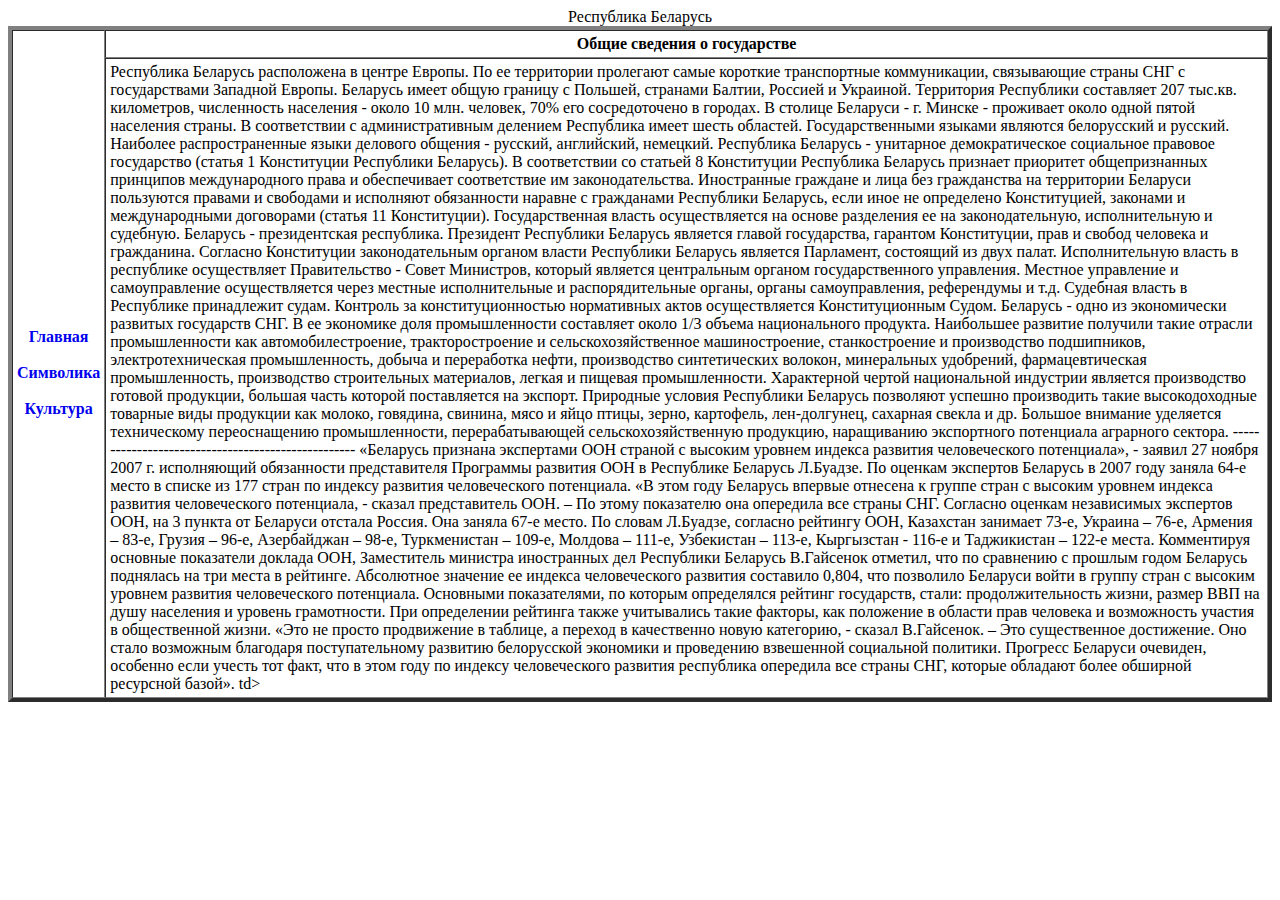
<file: СвиридовичАртем/Контрольная html/index.html>
<html>
 <head>
  <meta http-equiv="Content-Type" content="text/html; charset=utf-8">
  <title>Главная</title>
 </head>
 <body>
  <table border="4" cellpadding="4" cellspacing="0">
   <caption>Республика Беларусь</caption>
   <tr>
    <th rowspan="2"><br><a href="index.html">Главная</br><br><a href="simvolica.html">Символика</br><br><a href="culture.html">Культура</br></th><th>Общие сведения о государстве</th>
   </tr>
   <tr>
    <td>	

Республика Беларусь расположена в центре Европы. По ее территории пролегают самые короткие транспортные коммуникации, связывающие страны СНГ с государствами Западной Европы. Беларусь имеет общую границу с Польшей, странами Балтии, Россией и Украиной.

Территория Республики составляет 207 тыс.кв. километров, численность населения - около 10 млн. человек, 70% его сосредоточено в городах. В столице Беларуси - г. Минске - проживает около одной пятой населения страны. В соответствии с административным делением Республика имеет шесть областей. Государственными языками являются белорусский и русский. Наиболее распространенные языки делового общения - русский, английский, немецкий.
Республика Беларусь - унитарное демократическое социальное правовое государство (статья 1 Конституции Республики Беларусь). В соответствии со статьей 8 Конституции Республика Беларусь признает приоритет общепризнанных принципов международного права и обеспечивает соответствие им законодательства. Иностранные граждане и лица без гражданства на территории Беларуси пользуются правами и свободами и исполняют обязанности наравне с гражданами Республики Беларусь, если иное не определено Конституцией, законами и международными договорами (статья 11 Конституции).
Государственная власть осуществляется на основе разделения ее на законодательную, исполнительную и судебную. Беларусь - президентская республика. Президент Республики Беларусь является главой государства, гарантом Конституции, прав и свобод человека и гражданина. Согласно Конституции законодательным органом власти Республики Беларусь является Парламент, состоящий из двух палат. Исполнительную власть в республике осуществляет Правительство - Совет Министров, который является центральным органом государственного управления. 
Местное управление и самоуправление осуществляется через местные исполнительные и распорядительные органы, органы самоуправления, референдумы и т.д.
Судебная власть в Республике принадлежит судам. Контроль за конституционностью нормативных актов осуществляется Конституционным Судом.
Беларусь - одно из экономически развитых государств СНГ. В ее экономике доля промышленности составляет около 1/3 объема национального продукта. Наибольшее развитие получили такие отрасли промышленности как автомобилестроение, тракторостроение и сельскохозяйственное машиностроение, станкостроение и производство подшипников, электротехническая промышленность, добыча и переработка нефти, производство синтетических волокон, минеральных удобрений, фармацевтическая промышленность, производство строительных материалов, легкая и пищевая промышленности. Характерной чертой национальной индустрии является производство готовой продукции, большая часть которой поставляется на экспорт.
Природные условия Республики Беларусь позволяют успешно производить такие высокодоходные товарные виды продукции как молоко, говядина, свинина, мясо и яйцо птицы, зерно, картофель, лен-долгунец, сахарная свекла и др. Большое внимание уделяется техническому переоснащению промышленности, перерабатывающей сельскохозяйственную продукцию, наращиванию экспортного потенциала аграрного сектора.

---------------------------------------------------

«Беларусь признана экспертами ООН страной с высоким уровнем индекса развития человеческого потенциала», - заявил 27 ноября 2007 г. исполняющий обязанности представителя Программы развития ООН в Республике Беларусь Л.Буадзе. По оценкам экспертов Беларусь в 2007 году заняла 64-е место в списке из 177 стран по индексу развития человеческого потенциала. 

«В этом году Беларусь впервые отнесена к группе стран с высоким уровнем индекса развития человеческого потенциала, - сказал представитель ООН. – По этому показателю она опередила все страны СНГ. Согласно оценкам независимых экспертов ООН, на 3 пункта от Беларуси отстала Россия. Она заняла 67-е место. 

По словам Л.Буадзе, согласно рейтингу ООН, Казахстан занимает 73-е, Украина – 76-е, Армения – 83-е, Грузия – 96-е, Азербайджан – 98-е, Туркменистан – 109-е, Молдова – 111-е, Узбекистан – 113-е, Кыргызстан - 116-е и Таджикистан – 122-е места. Комментируя основные показатели доклада ООН, Заместитель министра иностранных дел Республики Беларусь В.Гайсенок отметил, что по сравнению с прошлым годом Беларусь поднялась на три места в рейтинге. Абсолютное значение ее индекса человеческого развития составило 0,804, что позволило Беларуси войти в группу стран с высоким уровнем развития человеческого потенциала. 

Основными показателями, по которым определялся рейтинг государств, стали: продолжительность жизни, размер ВВП на душу населения и уровень грамотности. При определении рейтинга также учитывались такие факторы, как положение в области прав человека и возможность участия в общественной жизни. 

«Это не просто продвижение в таблице, а переход в качественно новую категорию, - сказал В.Гайсенок. – Это существенное достижение. Оно стало возможным благодаря поступательному развитию белорусской экономики и проведению взвешенной социальной политики. Прогресс Беларуси очевиден, особенно если учесть тот факт, что в этом году по индексу человеческого развития республика опередила все страны СНГ, которые обладают более обширной ресурсной базой».
<style>
A {
    text-decoration: none; /* Убирает подчеркивание для ссылок */
   } 
</style>
td>
   </tr>
  </table>
 </body>
</html>
</file>
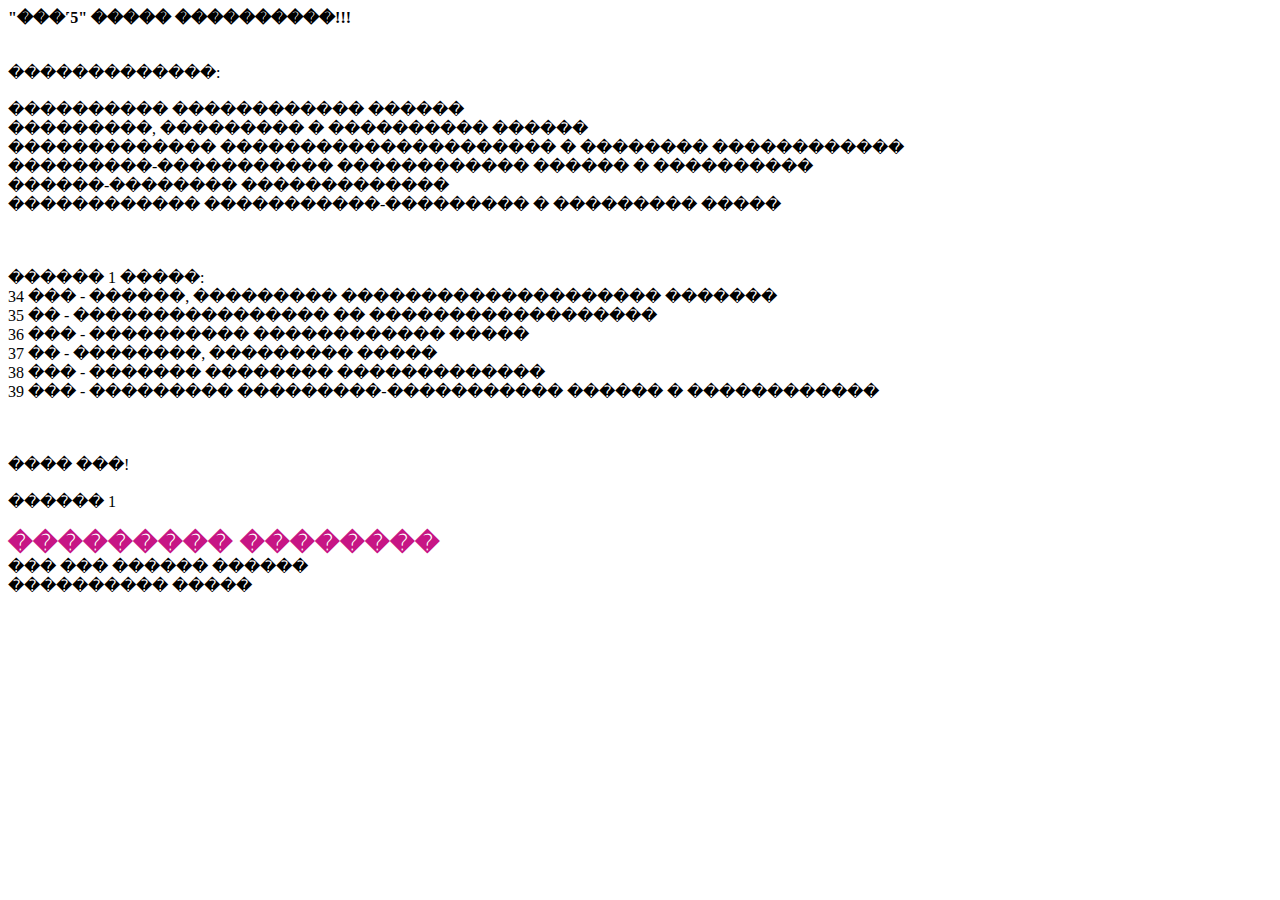
<file: СвиридовичАртем/FGafa.html>
<html>
	<held>
		<tilte>
	<held>
	<tilte><b>"���˹5" ����� ����������!!!</b></tilte><br><br>
	<body>
		<br>
	�������������:<br>
	
	<br>���������� ������������ ������
	<br>���������, ��������� � ���������� ������
	<br>������������� ��������������������� � �������� ������������
	<br>���������-����������� ������������ ������ � ����������
	<br>������-�������� �������������
	<br>������������ �����������-��������� � ��������� ����� 
	<br><br><br>
	<br>������ 1 �����:
	<br>34 ��� - ������, ��������� �������������������� �������
	<br>35 �� - ���������������� �� ������������������
	<br>36 ��� - ���������� ������������ �����
	<br>37 �� - ��������, ��������� �����
	<br>38 ��� - ������� �������� �������������
	<br>39 ��� - ��������� ���������-����������� ������ � ������������
	<br><br><br>
	<br>���� ���!<br><br>
	</boby>
</html>
	
	
		<html>
			<head>
			<tilte>������ 1<br></tilte>
			<head>
			<boby>
			<br><b><FONT COLOR="#C71585" FACE="ARIAL" SIZE="5">��������� ��������</Font></b>
			<br> ��� ��� ������ ������
			<br>���������� �����
			</html>
</file>
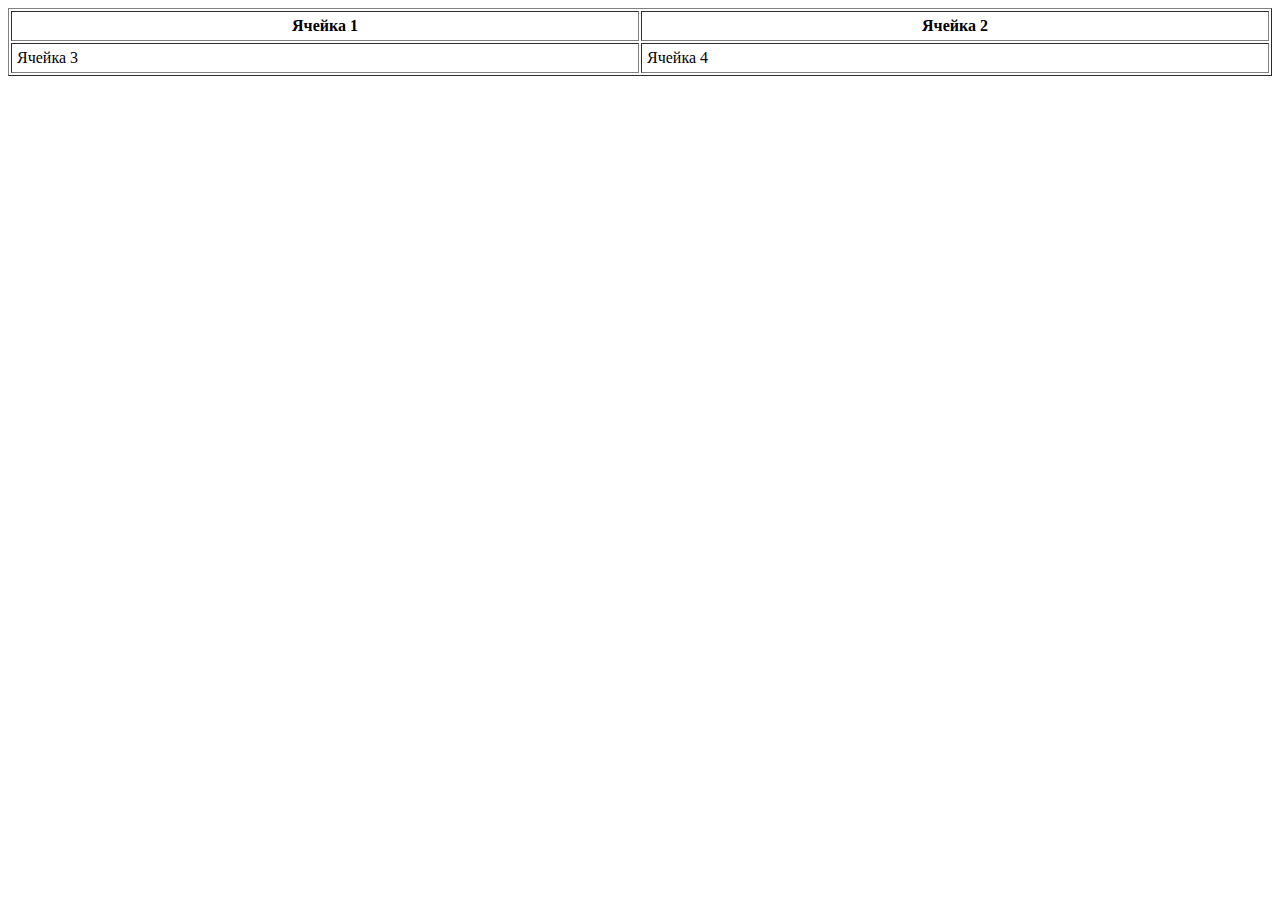
<file: СвиридовичАртем/Knopki.html>
<html>
 <head>
  <meta http-equiv="Content-Type" content="text/html; charset=utf-8">
  <title>Тег TABLE</title>
 </head>
 <body>
  <table border="1" width="100%" cellpadding="5">
   <tr>
    <th>Ячейка 1</th>
    <th>Ячейка 2</th>
   </tr>
   <tr>
    <td>Ячейка 3</td>
    <td>Ячейка 4</td>
  </tr>
 </table>
 </body>
</html>
</file>
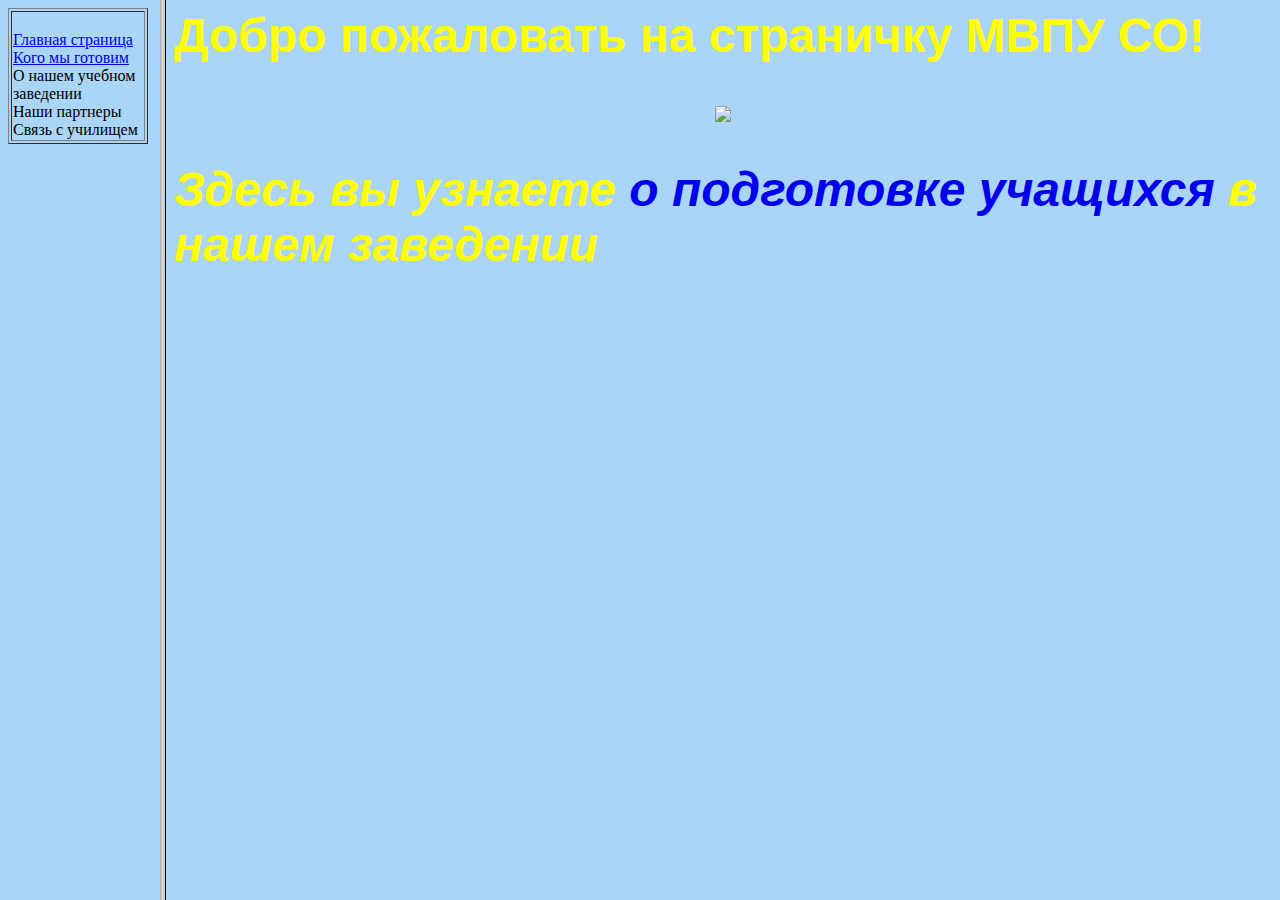
<file: СвиридовичАртем/web/frame.html>
<html>

   <head>
	<meta charset="utf-8">
		<title> Машинист холодильных установок </title>
		
   </head>
    <frameset cols="160,*">
		<frame src = "table.html" name="MENU">
		<frame src ="reclama.html" name="Reclama">
	</frameset>

</html>
</file>
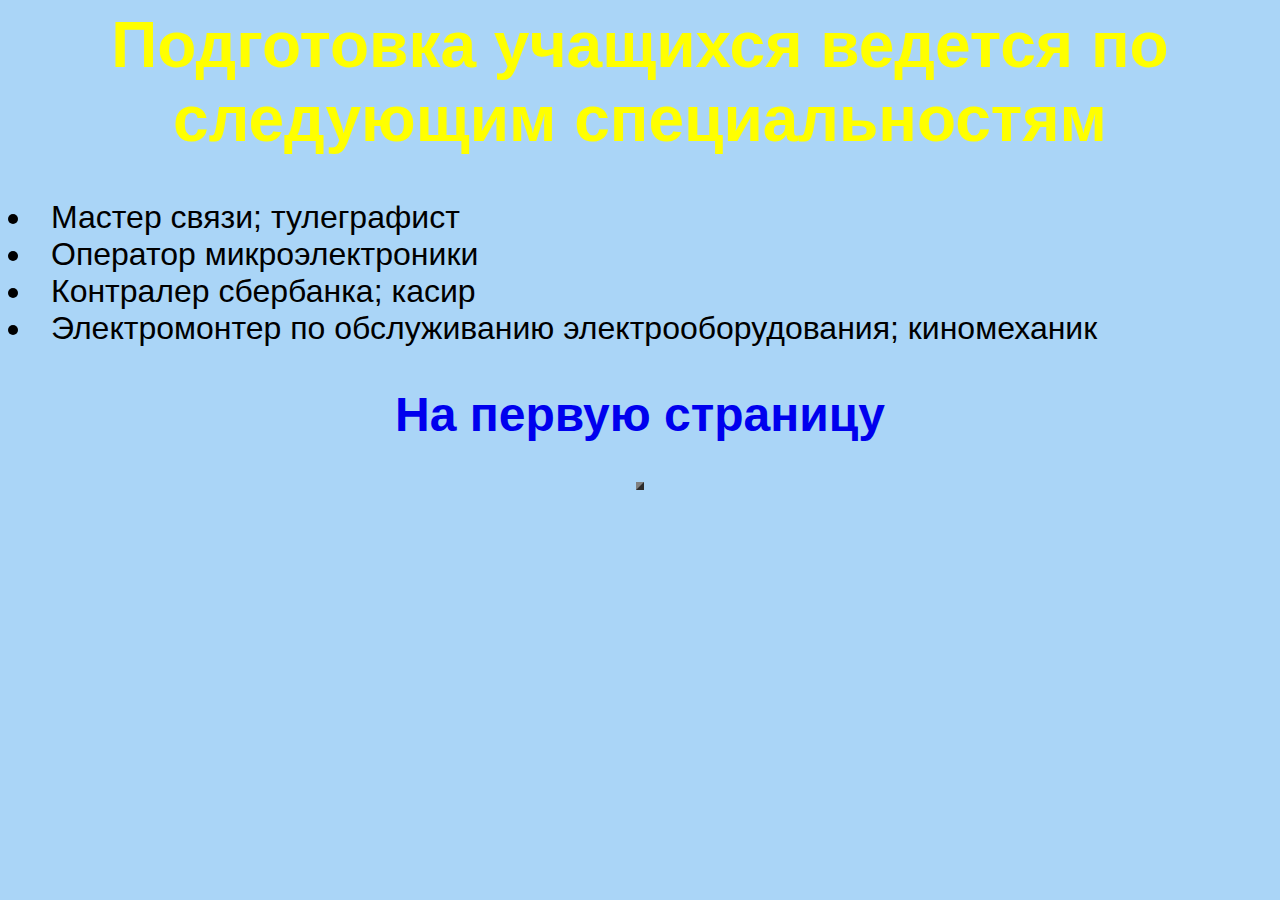
<file: СвиридовичАртем/web/spisok.html>
<html>

   <head>
	<meta charset="utf-8">
      <title> Машинист холодильных установок </title>

   </head>
   <body bgcolor="#aad5f7">

     <table border="4" cellpadding="3" cellspacing="5"
            align="center">
				<link rel="stylesheet" type="text/css" href="style.css">
				<h1><center>Подготовка учащихся ведется по следующим специальностям</center></h1>
				<li>Мастер связи; тулеграфист</li>
				<li>Оператор микроэлектроники</li>
				<li>Контралер сбербанка; касир</li>
				<li>Электромонтер по обслуживанию электрооборудования; киномеханик</li>
				<h2><center><a href="frame.html">На первую страницу</center><h2>
	</table>
   </body>

</html>
</file>
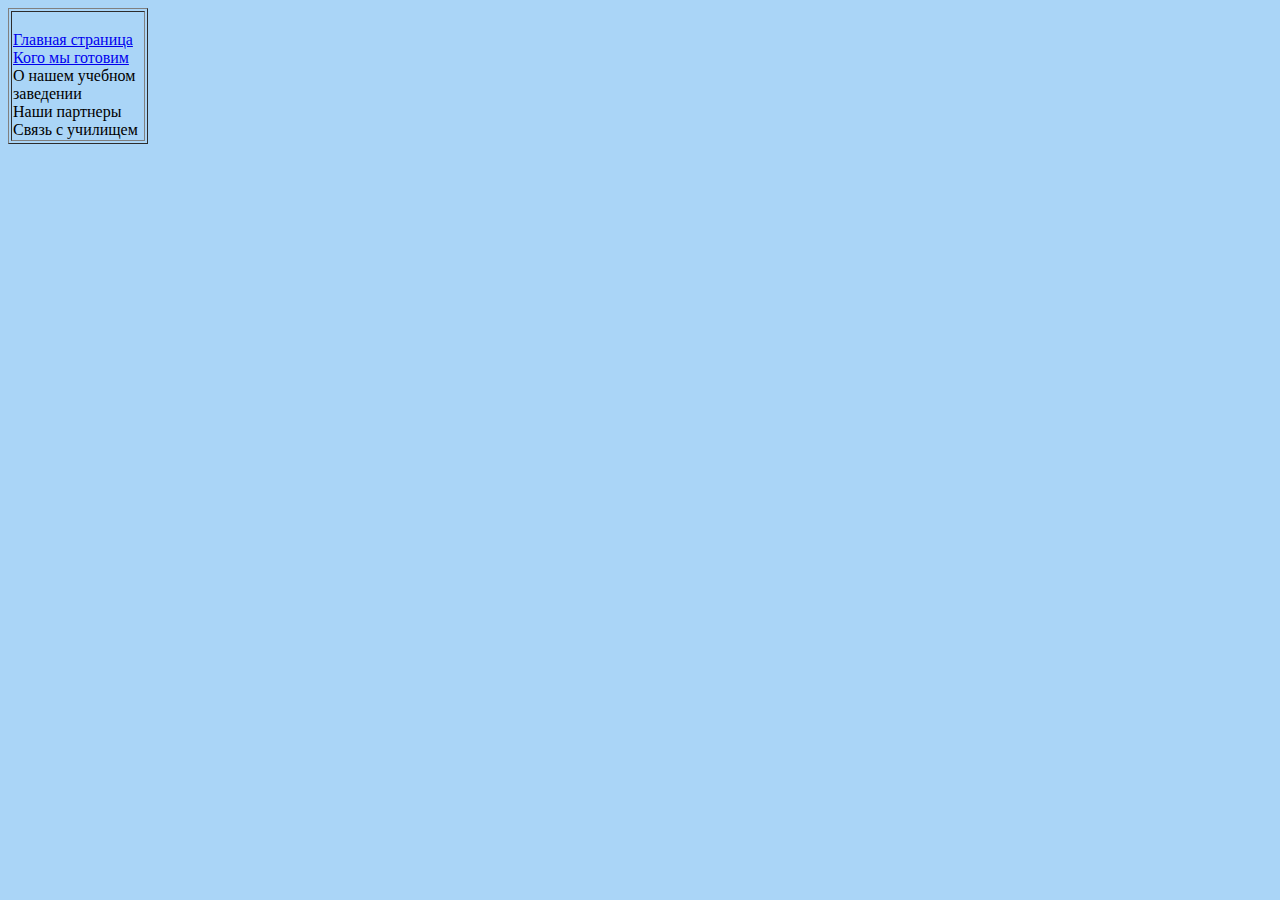
<file: СвиридовичАртем/web/table.html>
<html>

   <head>
	<meta charset="utf-8">
      <title> Машинист холодильных установок </title>
	<body bgcolor="#aad5f7">
   </head>
   <body>
			<frameset cols=160,* bgcolor="#aad5f7">
     <!-- <table border="0" cellpadding="0" cellspacing="0"
            align="center"> -->
				<table width=140  border=1><td>
				<br><a href="reclama.html" target="frame">Главная страница</a>
				<br><a  href="spisok.html" target="frame">Кого мы готовим</a>
				<br>О нашем учебном заведении
				<br>Наши партнеры
				<br>Связь с училищем
				</td></table>
			</frameset>
	</body>
</html>
</file>
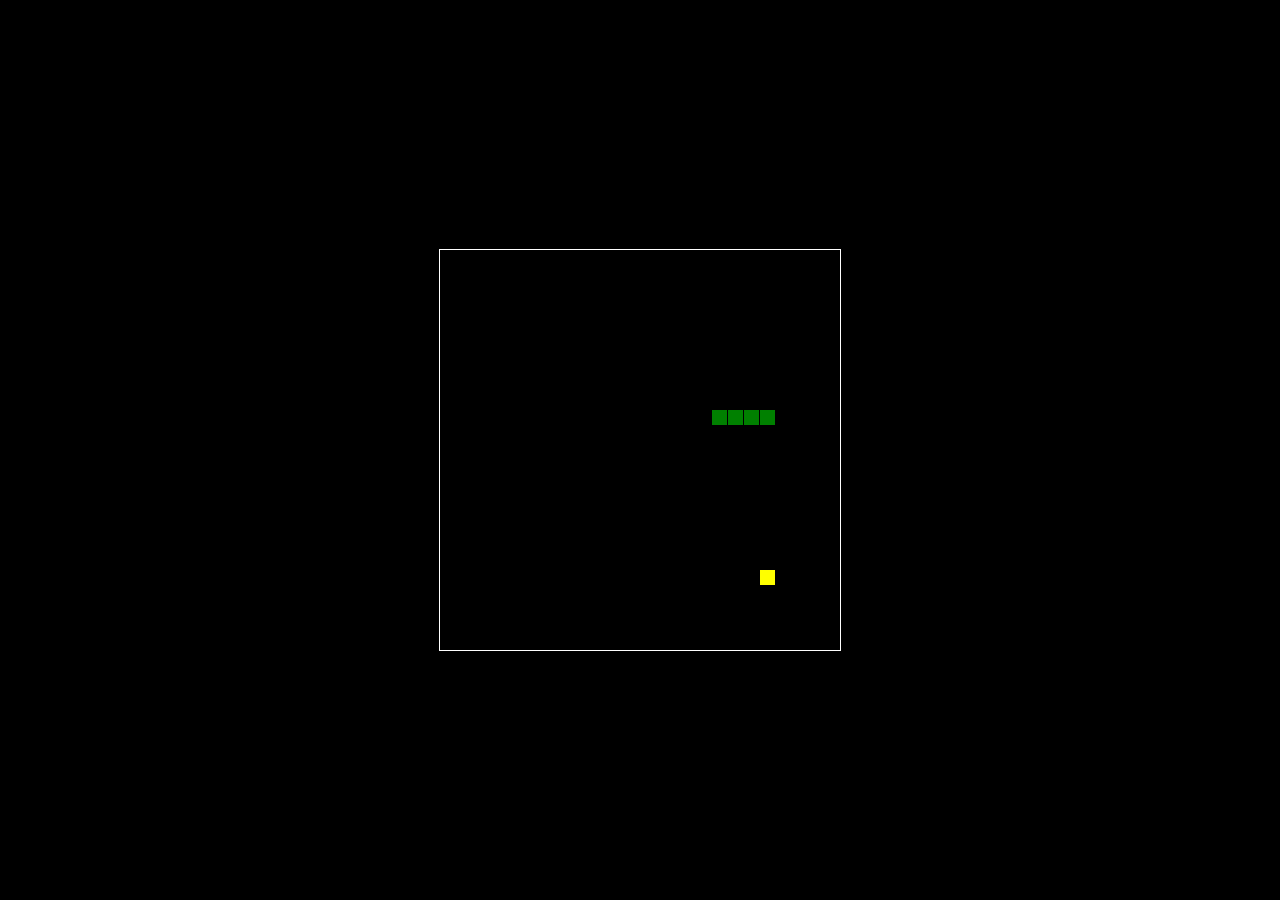
<file: СвиридовичАртем/змейка/snake.html>
<!DOCTYPE html>
<html>

<head>
  <title>Змейка</title>
  <style>
    html,
    body {
      height: 100%;
      margin: 0;
    }

    /*Задаём глобальные параметры*/
    body {
      background: black;
      display: flex;
      align-items: center;
      justify-content: center;
    }

    /*Делаем границу вокруг игрового поля*/
    canvas {
      border: 1px solid white;
    }
  </style>
</head>

<body>
  <!-- Рисуем игровое поле -->
  <canvas width="400" height="400" id="game"></canvas>
  <!-- Сам скрипт с игрой -->
  <script>
    // Поле, на котором всё будет происходить, — тоже как бы переменная
    var canvas = document.getElementById('game');
    // Классическая змейка — двухмерная, сделаем такую же
    var context = canvas.getContext('2d');
    // Размер одной клеточки на поле — 16 пикселей
    var grid = 16;
    // Служебная переменная, которая отвечает за скорость змейки
    var count = 0;
    // А вот и сама змейка
    var snake = {
      // Начальные координаты
      x: 160,
      y: 160,
      // Скорость змейки — в каждом новом кадре змейка смещается по оси Х или У. На старте будет двигаться горизонтально, поэтому скорость по игреку равна нулю.
      dx: grid,
      dy: 0,
      // Тащим за собой хвост, который пока пустой
      cells: [],
      // Стартовая длина змейки — 4 клеточки
      maxCells: 4
    };
    // А это — еда. Представим, что это красные яблоки.
    var apple = {
      // Начальные координаты яблока
      x: 320,
      y: 320
    };
    // Делаем генератор случайных чисел в заданном диапазоне
    function getRandomInt(min, max) {
      return Math.floor(Math.random() * (max - min)) + min;
    }
    // Игровой цикл — основной процесс, внутри которого будет всё происходить
    function loop() {
      // Хитрая функция, которая замедляет скорость игры с 60 кадров в секунду до 15 (60/15 = 4)
      requestAnimationFrame(loop);
      // Игровой код выполнится только один раз из четырёх, в этом и суть замедления кадров, а пока переменная count меньше четырёх, код выполняться не будет
      if (++count < 4) {
        return;
      }
      // Обнуляем переменную скорости
      count = 0;
      // Очищаем игровое поле
      context.clearRect(0, 0, canvas.width, canvas.height);
      // Двигаем змейку с нужной скоростью
      snake.x += snake.dx;
      snake.y += snake.dy;
      // Если змейка достигла края поля по горизонтали — продолжаем её движение с противоположной строны
      if (snake.x < 1) {
        snake.x = canvas.width - grid;
      }
      else if (snake.x >= canvas.width) {
        snake.x = 0;
      }
      // Делаем то же самое для движения по вертикали
      if (snake.y < 0) {
        snake.y = canvas.height - grid;
      }
      else if (snake.y >= canvas.height) {
        snake.y = 0;
      }
      // Продолжаем двигаться в выбранном направлении. Голова всегда впереди, поэтому добавляем её координаты в начало массива, который отвечает за всю змейку
      snake.cells.unshift({ x: snake.x, y: snake.y });
      // Сразу после этого удаляем последний элемент из массива змейки, потому что она движется и постоянно освобождает клетки после себя
      if (snake.cells.length > snake.maxCells) {
        snake.cells.pop();
      }
      // Рисуем еду — красное яблоко
      context.fillStyle = 'yellow';
      context.fillRect(apple.x, apple.y, grid - 1, grid - 1);
      // Одно движение змейки — один новый нарисованный квадратик 
      context.fillStyle = 'green';
      // Обрабатываем каждый элемент змейки
      snake.cells.forEach(function (cell, index) {
        // Чтобы создать эффект клеточек, делаем зелёные квадратики меньше на один пиксель, чтобы вокруг них образовалась чёрная граница
        context.fillRect(cell.x, cell.y, grid - 1, grid - 1);
        // Если змейка добралась до яблока...
        if (cell.x === apple.x && cell.y === apple.y) {
          // увеличиваем длину змейки
          snake.maxCells++;
          // Рисуем новое яблочко
          // Помним, что размер холста у нас 400x400, при этом он разбит на ячейки — 25 в каждую сторону
          apple.x = getRandomInt(0, 25) * grid;
          apple.y = getRandomInt(0, 25) * grid;
        }
        // Проверяем, не столкнулась ли змея сама с собой
        // Для этого перебираем весь массив и смотрим, есть ли у нас в массиве змейки две клетки с одинаковыми координатами 
        for (var i = index + 1; i < snake.cells.length; i++) {
          // Если такие клетки есть — начинаем игру заново
          if (cell.x === snake.cells[i].x && cell.y === snake.cells[i].y) {
            // Задаём стартовые параметры основным переменным
            snake.x = 160;
            snake.y = 160;
            snake.cells = [];
            snake.maxCells = 4;
            snake.dx = grid;
            snake.dy = 0;
            // Ставим яблочко в случайное место
            apple.x = getRandomInt(0, 25) * grid;
            apple.y = getRandomInt(0, 25) * grid;
          }
        }
      });
    }
    // Смотрим, какие нажимаются клавиши, и реагируем на них нужным образом
    document.addEventListener('keydown', function (e) {
      // Дополнительно проверяем такой момент: если змейка движется, например, влево, то ещё одно нажатие влево или вправо ничего не поменяет — змейка продолжит двигаться в ту же сторону, что и раньше. Это сделано для того, чтобы не разворачивать весь массив со змейкой на лету и не усложнять код игры.
      // Стрелка влево
      // Если нажата стрелка влево, и при этом змейка никуда не движется по горизонтали…
      if (e.which === 37 && snake.dx === 0) {
        // то даём ей движение по горизонтали, влево, а вертикальное — останавливаем
        // Та же самая логика будет и в остальных кнопках
        snake.dx = -grid;
        snake.dy = 0;
      }
      // Стрелка вверх
      else if (e.which === 38 && snake.dy === 0) {
        snake.dy = -grid;
        snake.dx = 0;
      }
      // Стрелка вправо
      else if (e.which === 39 && snake.dx === 0) {
        snake.dx = grid;
        snake.dy = 0;
      }
      // Стрелка вниз
      else if (e.which === 40 && snake.dy === 0) {
        snake.dy = grid;
        snake.dx = 0;
      }
    });
    // Запускаем игру
    requestAnimationFrame(loop);
  </script>
</body>

</html>
</file>
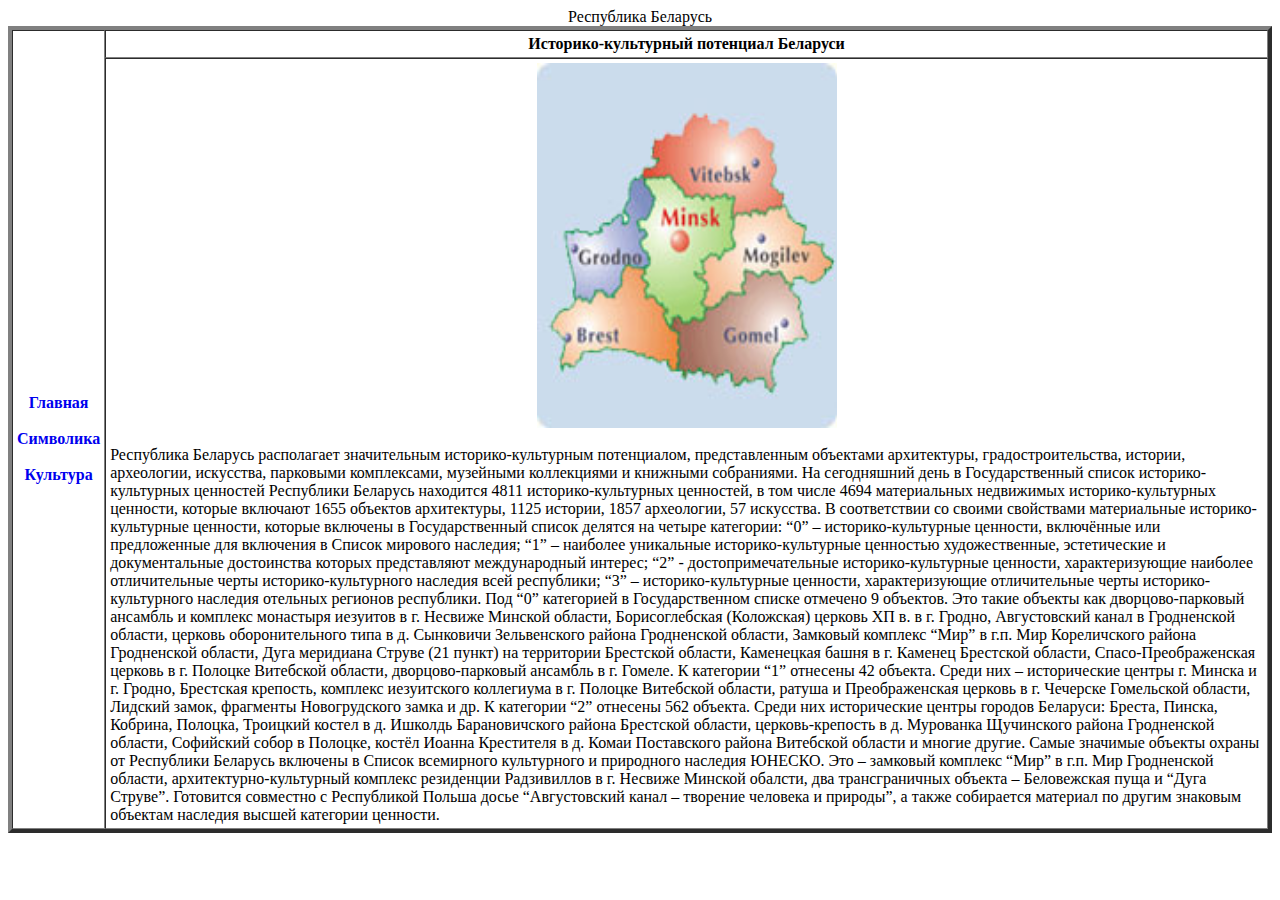
<file: СвиридовичАртем/Контрольная html/culture.html>
<html>
 <head>
  <meta http-equiv="Content-Type" content="text/html; charset=utf-8">
  <title>Культура</title>
 </head>
 <body>
  <table border="4" cellpadding="4" cellspacing="0">
   <caption>Республика Беларусь</caption>
   <tr>
    <th rowspan="2"><br><a href="index.html">Главная</br><br><a href="simvolica.html">Символика</br><br><a href="culture.html">Культура</br></th><th>Историко-культурный потенциал Беларуси</th>
   </tr>
   <tr>
    <td>	
	<center><img src="belarus_map.jpg" width="300 " height="365"></center>
<br>Республика Беларусь располагает значительным историко-культурным потенциалом, представленным объектами архитектуры, градостроительства, истории, археологии, искусства, парковыми комплексами, музейными коллекциями и книжными собраниями.

На сегодняшний день в Государственный список историко-культурных ценностей Республики Беларусь находится 4811 историко-культурных ценностей, в том числе 4694 материальных недвижимых историко-культурных ценности, которые включают 1655 объектов архитектуры, 1125 истории, 1857 археологии, 57 искусства. 

В соответствии со своими свойствами материальные историко-культурные ценности, которые включены в Государственный список делятся на четыре категории: 

“0” – историко-культурные ценности, включённые или предложенные для включения в Список мирового наследия; 

“1” – наиболее уникальные историко-культурные ценностью художественные, эстетические и документальные достоинства которых представляют международный интерес; 

“2” - достопримечательные историко-культурные ценности, характеризующие наиболее отличительные черты историко-культурного наследия всей республики; 

“3” – историко-культурные ценности, характеризующие отличительные черты историко-культурного наследия отельных регионов республики. 

Под “0” категорией в Государственном списке отмечено 9 объектов. Это такие объекты как дворцово-парковый ансамбль и комплекс монастыря иезуитов в г. Несвиже Минской области, Борисоглебская (Коложская) церковь ХП в. в г. Гродно, Августовский канал в Гродненской области, церковь оборонительного типа в д. Сынковичи Зельвенского района Гродненской области, Замковый комплекс “Мир” в г.п. Мир Кореличского района Гродненской области, Дуга меридиана Струве (21 пункт) на территории Брестской области, Каменецкая башня в г. Каменец Брестской области, Спасо-Преображенская церковь в г. Полоцке Витебской области, дворцово-парковый ансамбль в г. Гомеле. 

К категории “1” отнесены 42 объекта. Среди них – исторические центры г. Минска и г. Гродно, Брестская крепость, комплекс иезуитского коллегиума в г. Полоцке Витебской области, ратуша и Преображенская церковь в г. Чечерске Гомельской области, Лидский замок, фрагменты Новогрудского замка и др. 

К категории “2” отнесены 562 объекта. Среди них исторические центры городов Беларуси: Бреста, Пинска, Кобрина, Полоцка, Троицкий костел в д. Ишколдь Барановичского района Брестской области, церковь-крепость в д. Мурованка Щучинского района Гродненской области, Софийский собор в Полоцке, костёл Иоанна Крестителя в д. Комаи Поставского района Витебской области и многие другие. 

Самые значимые объекты охраны от Республики Беларусь включены в Список всемирного культурного и природного наследия ЮНЕСКО. Это – замковый комплекс “Мир” в г.п. Мир Гродненской области, архитектурно-культурный комплекс резиденции Радзивиллов в г. Несвиже Минской обалсти, два трансграничных объекта – Беловежская пуща и “Дуга Струве”. Готовится совместно с Республикой Польша досье “Августовский канал – творение человека и природы”, а также собирается материал по другим знаковым объектам наследия высшей категории ценности.

</td>
<style>
A {
    text-decoration: none; /* Убирает подчеркивание для ссылок */
   } 
</style>
   </tr>
  </table>
 </body>
</html>
</file>
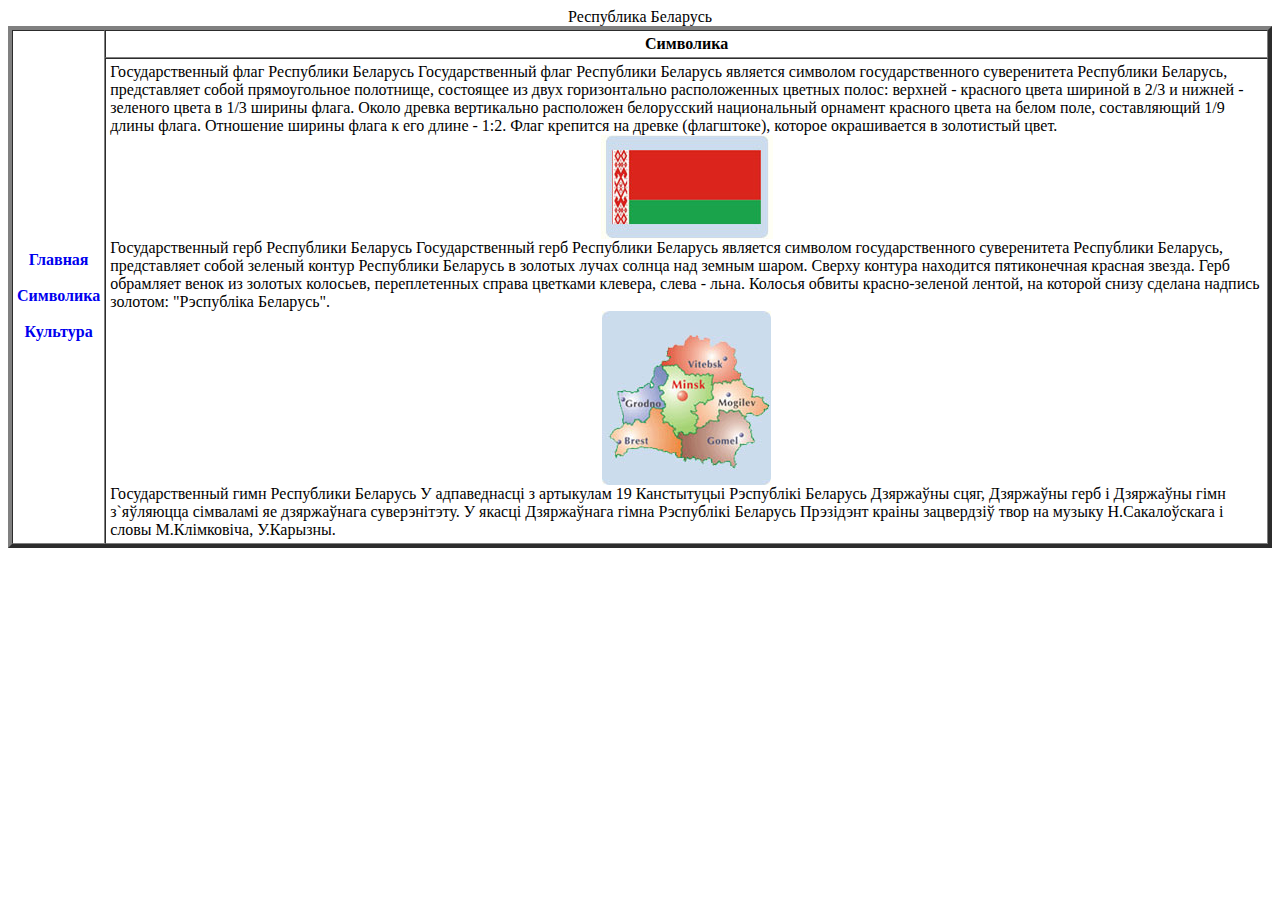
<file: СвиридовичАртем/Контрольная html/simvolica.html>
<html>
 <head>
  <meta http-equiv="Content-Type" content="text/html; charset=utf-8">
  <title>Символика</title>
 </head>
 <body>
  <table border="4" cellpadding="4" cellspacing="0">
   <caption>Республика Беларусь</caption>
   <tr>
    <th rowspan="2"><br><a href="index.html">Главная</br><br><a href="simvolica.html">Символика</br><br><a href="culture.html">Культура</br></th><th>Символика</th>
   </tr>
   <tr>
    <td>	

Государственный флаг Республики Беларусь

Государственный флаг Республики Беларусь является символом государственного суверенитета Республики Беларусь, представляет собой прямоугольное полотнище, состоящее из двух горизонтально расположенных цветных полос: верхней - красного цвета шириной в 2/3 и нижней - зеленого цвета в 1/3 ширины флага. Около древка вертикально расположен белорусский национальный орнамент красного цвета на белом поле, составляющий 1/9 длины флага. Отношение ширины флага к его длине - 1:2. Флаг крепится на древке (флагштоке), которое окрашивается в золотистый цвет.
 <center><img src="flag.jpg"></center>
 

Государственный герб Республики Беларусь
Государственный герб Республики Беларусь является символом государственного суверенитета Республики Беларусь, представляет собой зеленый контур Республики Беларусь в золотых лучах солнца над земным шаром. Сверху контура находится пятиконечная красная звезда. Герб обрамляет венок из золотых колосьев, переплетенных справа цветками клевера, слева - льна. Колосья обвиты красно-зеленой лентой, на которой снизу сделана надпись золотом: "Рэспублiка Беларусь".
 <center><img src="belarus_map.jpg"></center>

 

  Государственный гимн Республики Беларусь
У адпаведнасцi з артыкулам 19 Канстытуцыi Рэспублiкi Беларусь Дзяржаўны сцяг, Дзяржаўны герб i Дзяржаўны гiмн з`яўляюцца сiмваламi яе дзяржаўнага суверэнiтэту.
У якасцi Дзяржаўнага гiмна Рэспублiкi Беларусь Прэзiдэнт краiны зацвердзiў твор на музыку Н.Сакалоўскага i словы М.Клiмковiча, У.Карызны.
<style>
A {
    text-decoration: none; /* Убирает подчеркивание для ссылок */
   } 
</style>
</td>
   </tr>
  </table>
 </body>
</html>
</file>
<file: СвиридовичАртем/web/style.css>
body {
  font-size: 200%;
  font-family: Arial, Verdana, sans-serif;
  /* text-align: center; */
  /* background: url(https://kartinkin.net/pics/uploads/posts/2022-08/thumbs/1660419037_5-kartinkin-net-p-fon-dlya-veb-stranitsi-krasivo-6.jpg) */
  /*display: inline-block*/
}
A {
    text-decoration: none; /* Убирает подчеркивание для ссылок */
   } 
   
button {
	display:inline-block;
}
h1 {
	color: #FFFF00
}
h2 {
	color: #FFFF00
	
}
</file>
